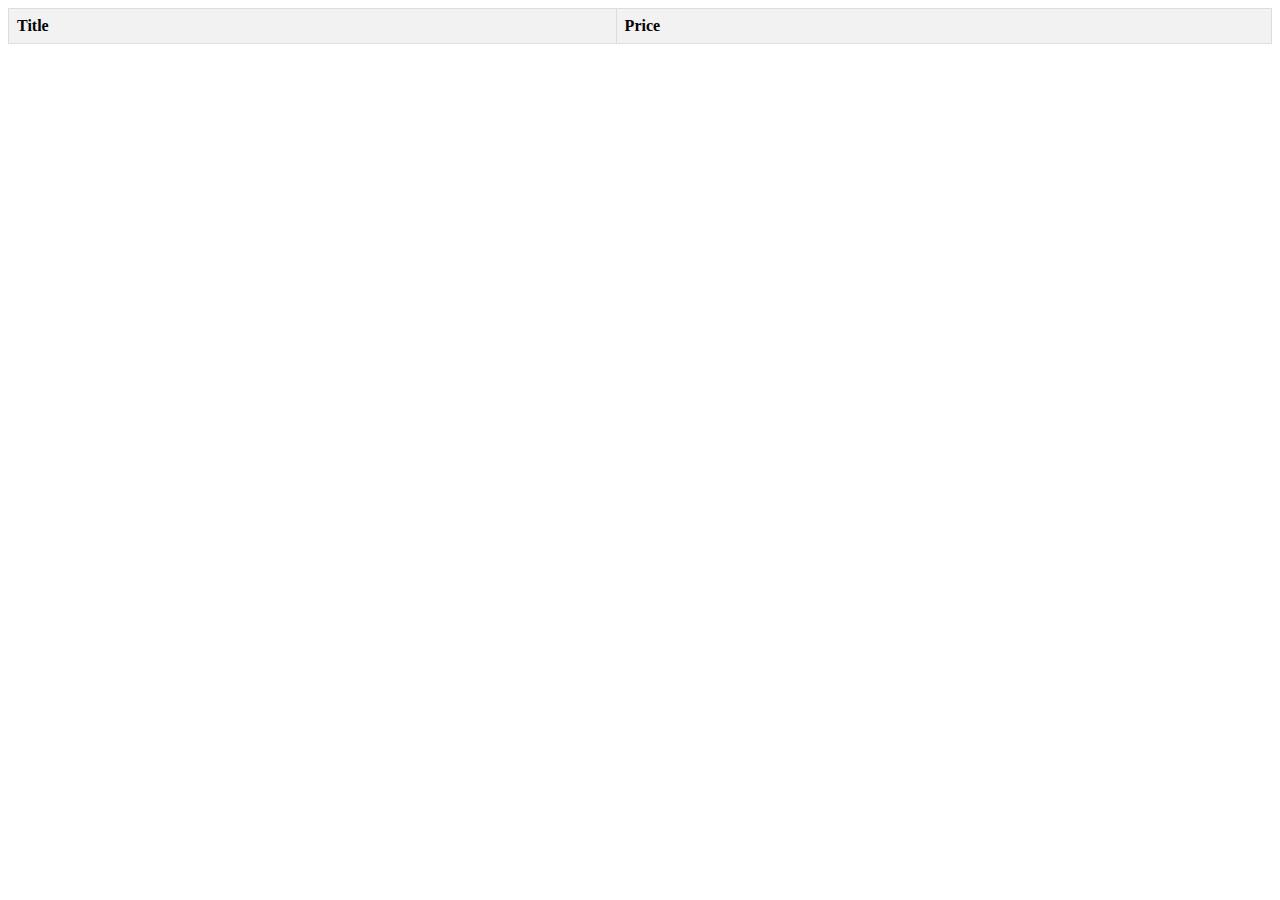
<file: task1/index.html>
<!DOCTYPE html>
<html lang="en">
<head>
  <meta charset="UTF-8">
  <title>Product Information</title>
  <link rel="stylesheet" href="assets/styles.css"> <!-- Link to the compiled CSS file -->
</head>
<body>
  <table id="productTable">
    <thead>
      <tr>
        <th>Title</th>
        <th>Price</th>
      </tr>
    </thead>
    <tbody id="productBody">
      <!-- Product information will be displayed here -->
    </tbody>
  </table>
  <script src="assets/data.js"></script> <!-- Link to the JavaScript file -->
</body>
</html>
</file>
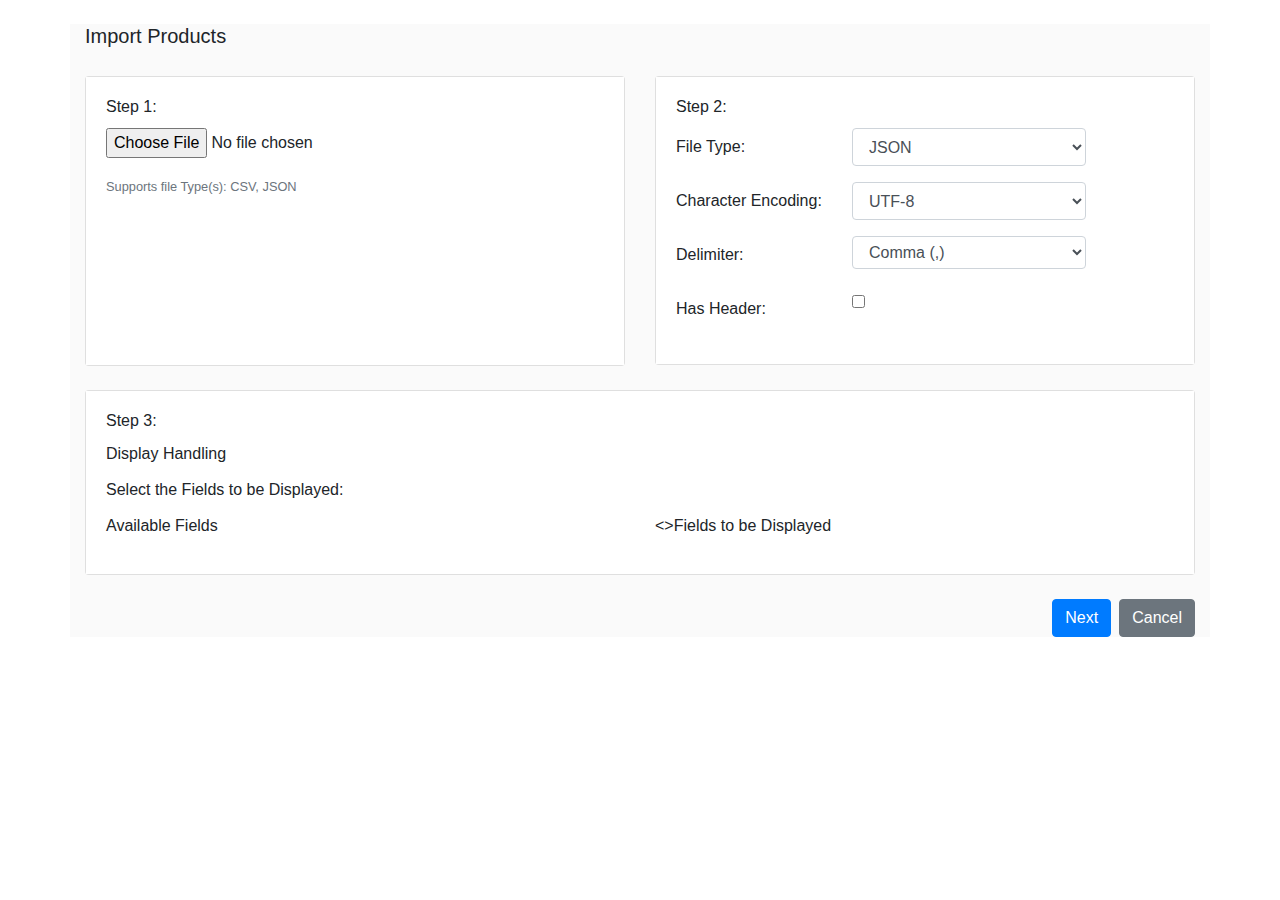
<file: task2/index.html>
<!DOCTYPE html>
<html lang="en">
<head>
  <meta charset="UTF-8">
  <title>Import Products</title>
  <link href="https://stackpath.bootstrapcdn.com/bootstrap/4.5.2/css/bootstrap.min.css" rel="stylesheet">
  <link rel="stylesheet" href="assets/css/task2.css"> 
</head>
<body>
  <div class="container  mt-4">
    <h5 class="mb-4">Import Products</h5>
    <div class="row ">
      <div class="col-md-6">
        <div class="card step1 mt-1 mb-4">
          <div class="card-body">
            <h6 class="card-title ">Step 1:</h6>
            <input type="file" id="fileInput" class="form-control-file mb-3"> <!-- Add id="fileInput" here -->
            <div class="text-right" id="fileStatus"></div> <!-- Update id="fileStatus" here -->
            <small class="text-muted">Supports file Type(s): CSV, JSON</small>
          </div>
        </div>
      </div>
      <div class="col-md-6">
        <div class="card mt-1 mb-4">
          <div class="card-body">
            <h6 class="card-title">Step 2:</h6>
            <div class="form-group row">
              <label for="fileType" class="col-sm-4 col-form-label ">File Type:</label>
              <div class="col-sm-6">
                <select class="form-control" id="fileType">
                  <option value="json">JSON</option>
                  <option value="csv">CSV</option>
                </select>
              </div>
            </div>
            <div class="form-group row">
              <label for="characterEncoding" class="col-sm-4 col-form-label ">Character Encoding:</label>
              <div class="col-sm-6">
                <select class="form-control" id="characterEncoding">
                  <option value="utf-8">UTF-8</option>
                  <option value="utf-16">UTF-16</option>
                </select>
              </div>
            </div>
            <div class="form-group row">
              <label for="delimiter" class="col-sm-4 col-form-label ">Delimiter:</label>
              <div class="col-sm-6">
                <select class="form-control" id="delimiter" size="1">
                  <option value=",">Comma (,)</option>
                  <option value=";">Semicolon (;)</option>
                  <option value="|">Pipe (|)</option>
                  <!-- Add other delimiter options here -->
                </select>
              </div>
            </div>
            <div class="form-group row">
              <label for="hasHeader" class="col-sm-4 col-form-label ">Has Header:</label>
              <div class="col-sm-6">
                <div class="form-check">
                  <input type="checkbox" class="form-check-input" id="hasHeader">
                  <label class="form-check-label" for="hasHeader"></label>
                </div>
              </div>
            </div>
          </div>
        </div>
      </div>
      <div class="col-md-12">
        <div class="card">
          <div class="card-body">
            <h6 class="card-title">Step 3:</h6>
            <p class="card-title">Display Handling</p>
            <p class="card-title">Select the Fields to be Displayed:</p>
            <div class="row">
              <div class="col-md-6">
                <p>Available Fields</p>
                <div id="availableFields" class="fields-container"></div>
              </div>
              <div class="col-md-6">
                <>Fields to be Displayed</>
                <div id="fieldsToDisplay" class="fields-container"></div>
              </div>
            </div>
          </div>
        </div>
      </div>
      <div class="col-md-12 mt-4">
        <div class="d-flex justify-content-end">
          <button class="btn btn-primary mr-2">Next</button>
          <button class="btn btn-secondary">Cancel</button>
        </div>
      </div>
    </div>
  </div>

  <script src="https://code.jquery.com/jquery-3.5.1.slim.min.js"></script>
  <script src="https://cdn.jsdelivr.net/npm/@popperjs/core@2.5.4/dist/umd/popper.min.js"></script>
  <script src="https://stackpath.bootstrapcdn.com/bootstrap/4.5.2/js/bootstrap.min.js"></script>
  <script src="assets/scripts.js"></script>
</body>
</html>
</file>
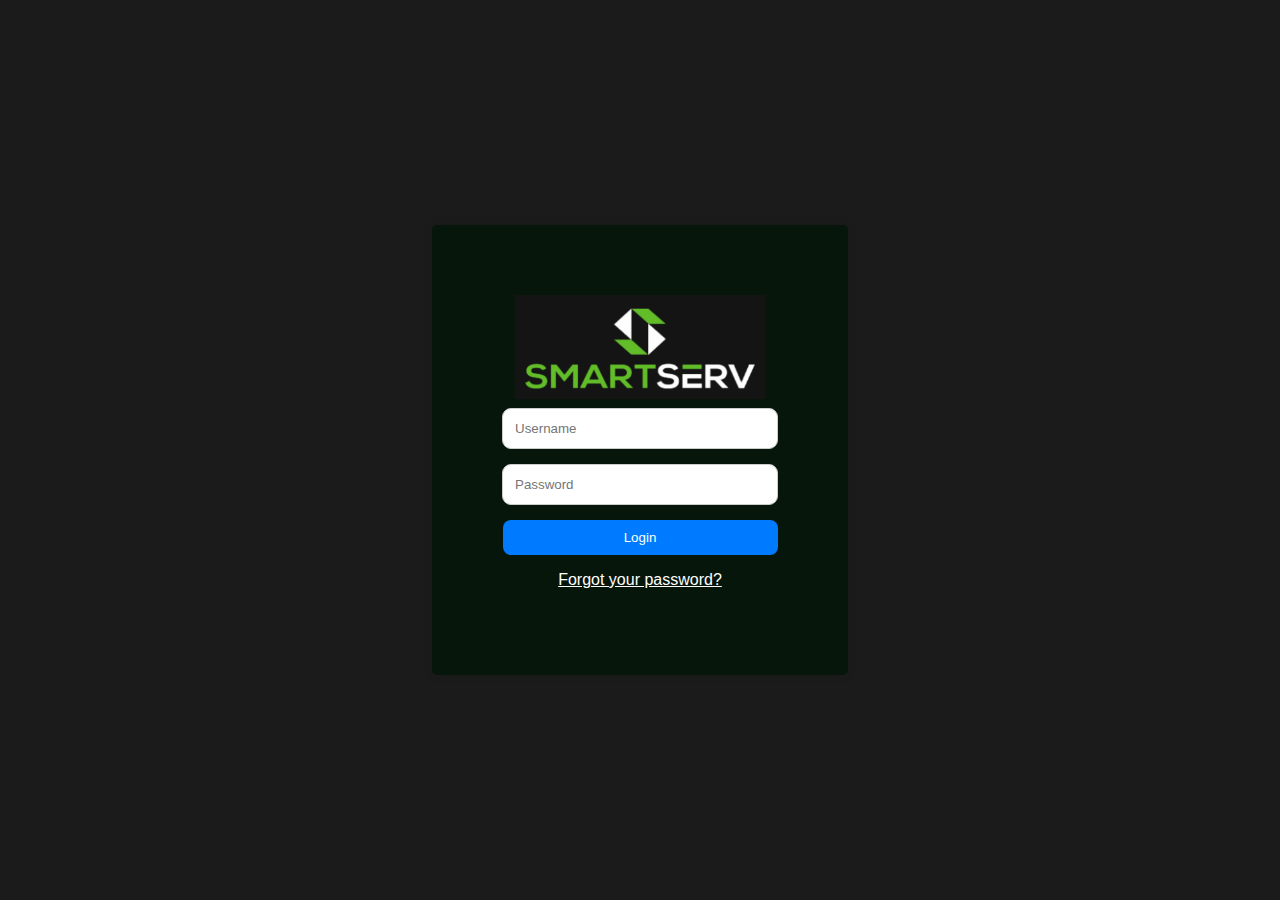
<file: task3_and_task4/index.html>
<!DOCTYPE html>
<html lang="en">
<head>
  <meta charset="UTF-8">
  <title>Login Page</title>
  <link rel="stylesheet" href="assets/css/styles.css">
</head>
<body>
  <div class="login-container">
    <img src="assets/images/name.png" alt="Login Heading Image" class="name">
    <form id="login-form" onsubmit="return validateForm()">
      <div class="input-group">
        <label for="email"></label>
        <input type="email" id="email" name="email" required placeholder="Username">
        <p id="emailError" class="error"></p>
      </div>
      <div class="input-group">
        <label for="password"></label>
        <input type="password" id="password" name="password" required placeholder="Password">
        <p id="passwordError" class="error"></p>
      </div>
      <button type="submit">Login</button>
    </form>
    <p><a href="mailto:support@smartserv.io" onclick="openEmailClient()" class="pass">Forgot your password?</a></p>
  </div>

  <script src="assets/js/script.js"></script>
</body>
</html>
</file>
<file: task1/assets/styles.css>
table {
  border-collapse: collapse;
  width: 100%;
}

th, td {
  border: 1px solid #ddd;
  padding: 8px;
  text-align: left;
}

th {
  background-color: #f2f2f2;
}/*# sourceMappingURL=styles.css.map */
</file>
<file: task2/assets/css/task2.css>
.card-body {
  min-height: 150px;
  background-color: #fff;
}

.container {
  background-color: rgba(242, 242, 242, 0.3843137255);
}

.step1 {
  height: 290px;
}

.button-container {
  position: fixed;
  bottom: 20px;
  right: 20px;
}/*# sourceMappingURL=task2.css.map */
</file>
<file: task3_and_task4/assets/css/styles.css>
body {
  font-family: Arial, sans-serif;
  margin: 0;
  padding: 0;
  display: flex;
  justify-content: center;
  align-items: center;
  height: 100vh;
  background-color: rgba(0, 0, 0, 0.893);
}

.login-container {
  background-color: rgba(7, 23, 11, 0.968627451);
  padding: 70px;
  border-radius: 5px;
  box-shadow: 0 0 10px rgba(1, 16, 12, 0.1);
  text-align: center;
  color: #fff;
}
.login-container .input-group {
  margin-bottom: 15px;
  text-align: left;
}
.login-container .input-group label {
  display: block;
  margin-bottom: 5px;
}
.login-container .input-group input {
  padding: 12px;
  width: 250px;
  border-radius: 9px;
  border: 1px solid hsl(0, 0%, 80%);
}
.login-container .input-group .error {
  color: red;
  margin: 5px 0 0;
  font-size: 0.8em;
}
.login-container button {
  padding: 10px 20px;
  background-color: #007bff;
  color: #fff;
  border: none;
  cursor: pointer;
  width: 275px;
  border-radius: 8px;
}
.login-container button:hover {
  background-color: #0056b3;
}
.login-container .name {
  width: 250px; /* Adjust the width as needed */
  height: auto; /* To maintain aspect ratio */
}
.login-container .pass {
  color: #fff;
}/*# sourceMappingURL=styles.css.map */
</file>
